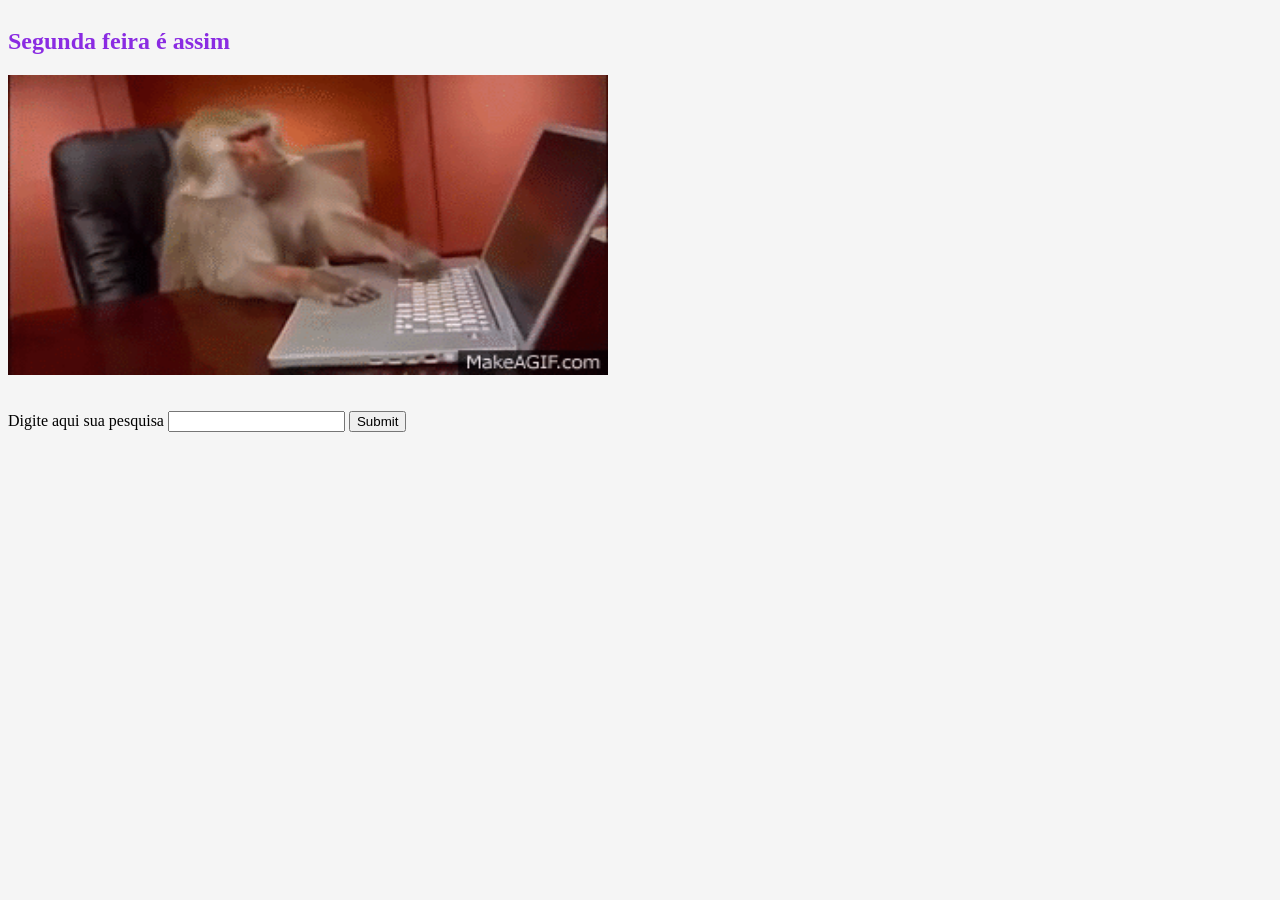
<file: index.html>
<html lang="PT-BR">

<head>
    <meta charset="UTF-8">
    <meta name="viewport" content="width=device-width, initial-scale=1.0">
    <meta http-equiv="X-UA-Compatible" content="ie=edge">
    <link rel="stylesheet" href="style.css">
    <script src="java/jquery-1.11.2.min.js" type="text/javascript"></script>
    <title>Json</title>
</head>
<body>
    <header>    
        <h2>Segunda feira é assim</h2>


        <img src="Imagens/OuZ-tl.gif" class="imagem">

<br>
<br>
<br>
     <a>Digite aqui sua pesquisa</a>   <input id= "inputpesquisa" type="text">


        <input type="submit" placeholder="enviar"> 
    </header>

    <main>  

        <ul id="resultado">



           






        </ul>
                
                
           
           

                <div id="resultado"></div>
    </main>
    <script src="index.js"></script>
    
</body>
</html>
</file>
<file: style.css>
body{
    display: flex;
    background-color: whitesmoke;
    flex-direction: column
}

h2{
    color: blueviolet
}


.h2resultado{color: black; }

.imagem{width: 600px;
        height: 300px;}
</file>
